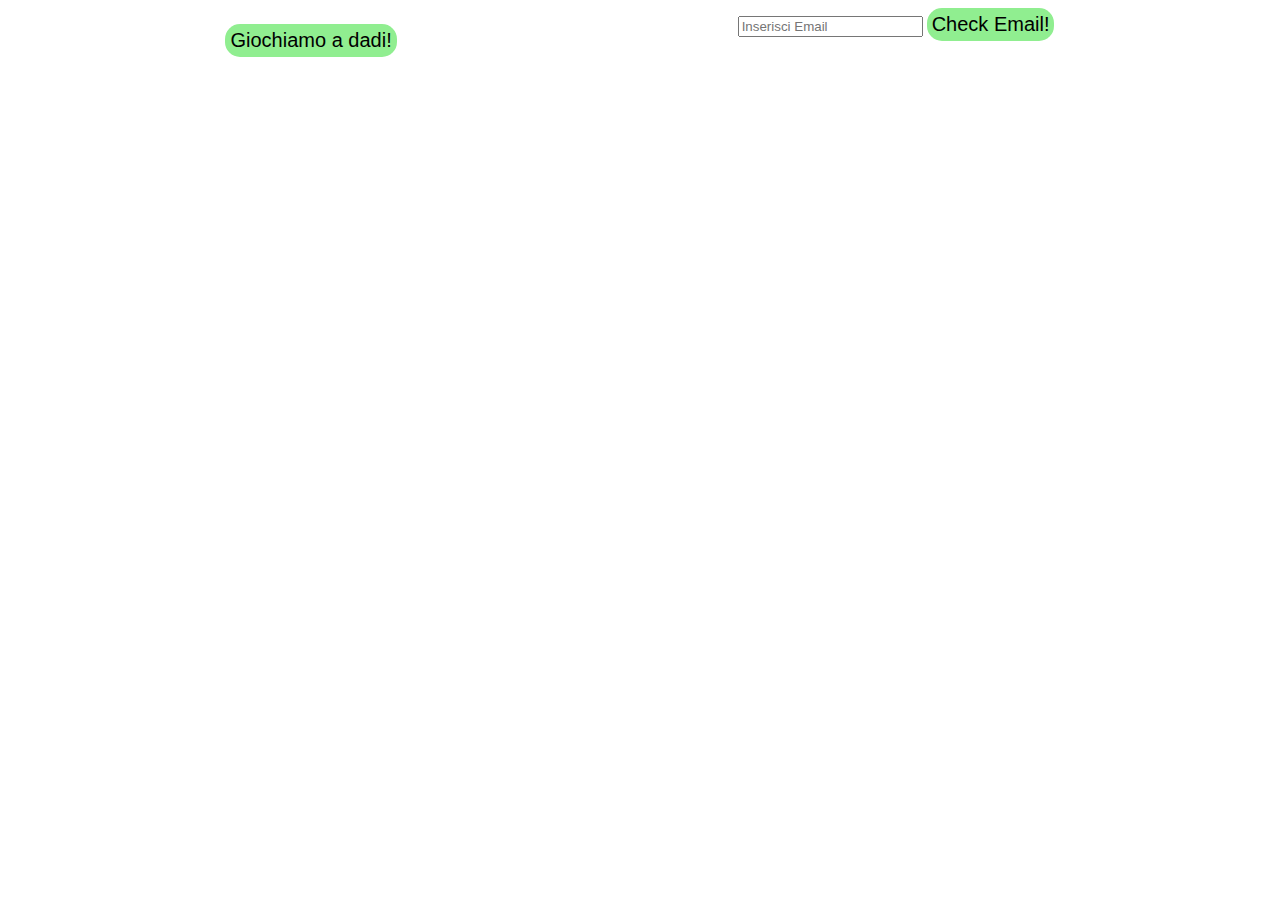
<file: index.html>
<!DOCTYPE html>
<html lang="en" dir="ltr">
  <head>
    <meta charset="utf-8">
    <title>Dadi e email</title>
    <link rel="stylesheet" href="bonus/bonus.css">
  </head>
  <body>

    <div id="contenitore">
      <!-- gioco dei dadi -->
      <div>
        <p id="dadoUtente"></p>
        <p id="dadoBanco"></p>
        <button id="btnDadi" type="button" name="button">Giochiamo a dadi!</button>
        <h2 id="risultato"></h2>
      </div>

      <!--check email -->
      <div>
        <input id="mainEmail"type="email" name="email" placeholder="Inserisci Email">
        <button id="btnEmail" type="button" name="button">Check Email!</button>
        <h2 id="emailResult"></h2>
      </div>
    </div>


    <script type="text/javascript" src="jscript/script.js"></script>
  </body>
</html>
</file>
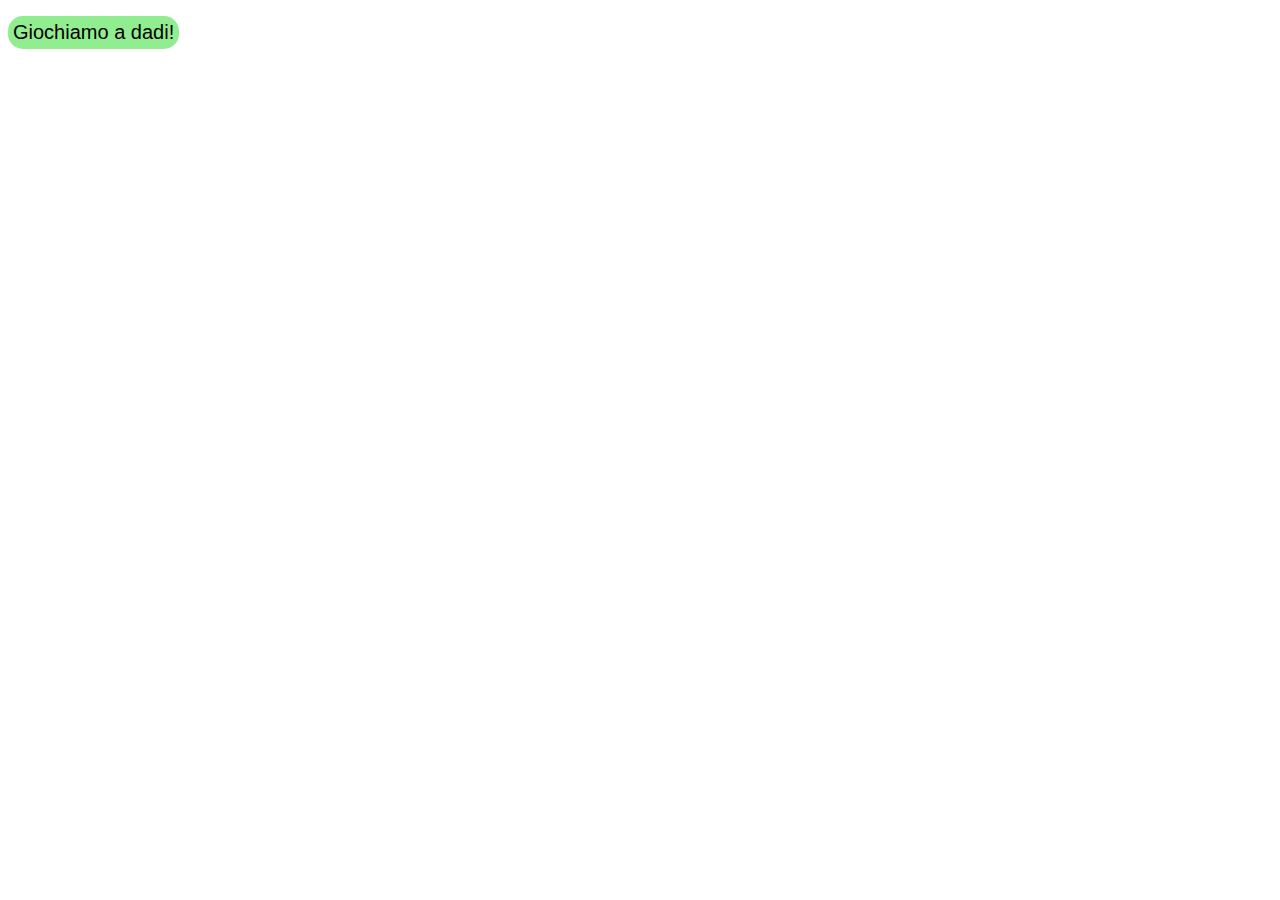
<file: dadi/index.html>
<!DOCTYPE html>
<html lang="en" dir="ltr">
  <head>
    <meta charset="utf-8">
    <title>Dadi e email</title>
    <link rel="stylesheet" href="bonus/bonus.css">
  </head>
  <body>

      <!-- gioco dei dadi -->
      <div>
        <p id="dadoUtente"></p>
        <p id="dadoBanco"></p>
        <button id="btnDadi" type="button" name="button">Giochiamo a dadi!</button>
        <h2 id="risultato"></h2>
      </div>


    <script type="text/javascript" src="jscript/script.js"></script>
  </body>
</html>
</file>
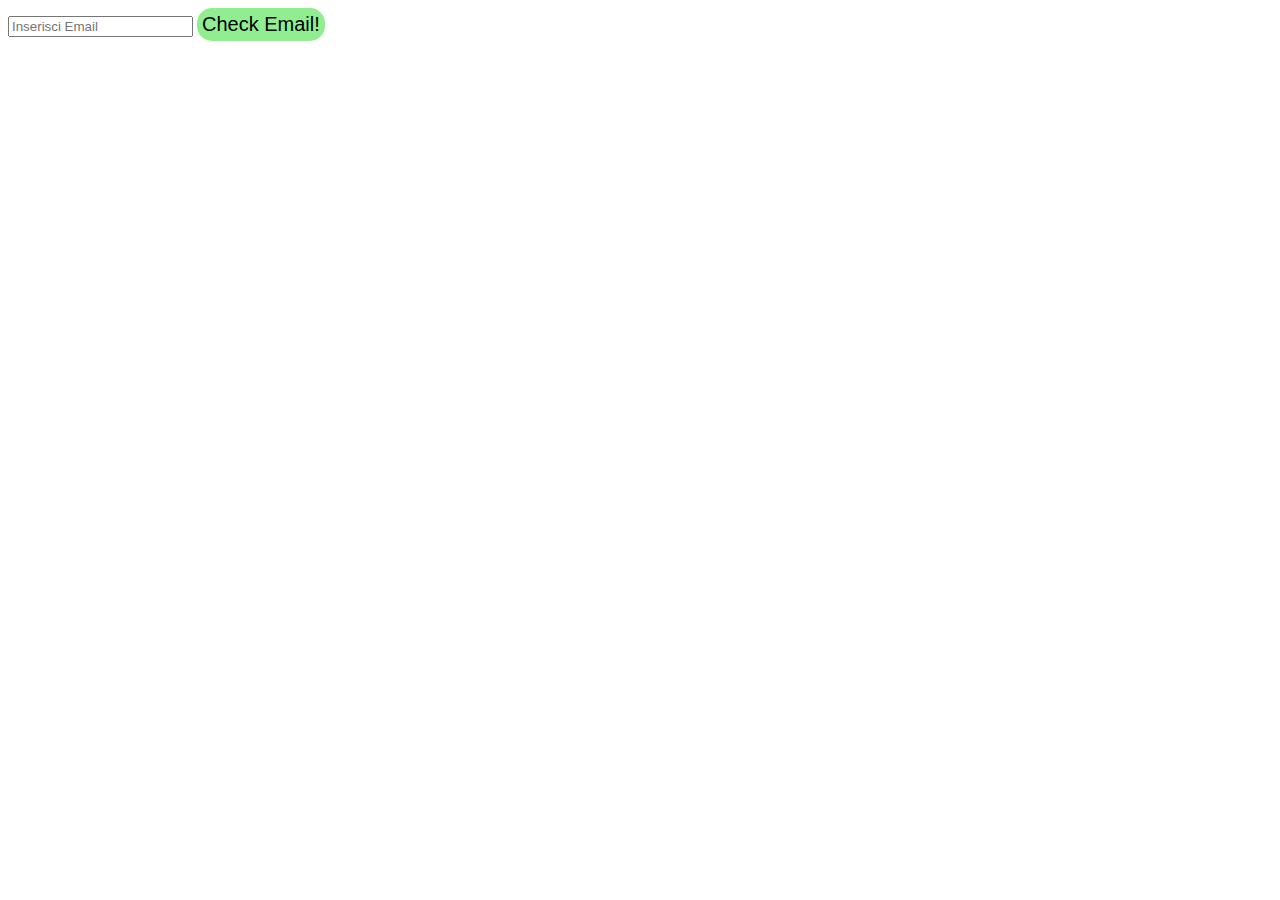
<file: email/index.html>
<!DOCTYPE html>
<html lang="en" dir="ltr">
  <head>
    <meta charset="utf-8">
    <title>Dadi e email</title>
    <link rel="stylesheet" href="bonus/bonus.css">
  </head>
  <body>

    
      <!--check email -->
      <div>
        <input id="mainEmail"type="email" name="email" placeholder="Inserisci Email">
        <button id="btnEmail" type="button" name="button">Check Email!</button>
        <h2 id="emailResult"></h2>
      </div>


    <script type="text/javascript" src="jscript.js"></script>
  </body>
</html>
</file>
<file: bonus/bonus.css>
body{
  background-image: url("https://mdbootstrap.com/img/Photos/Others/background.jpg");
  color: #fff;
  text-shadow: 1px 1px black;
}

#contenitore{
  width: 1170px;
  margin: auto;
  display: flex;
  justify-content: space-around;
}

body button{
  background-color: lightgreen;
  border: 0;
  border-radius: 15px;
  font-size: 20px;
  padding: 5px;
}

#risultato , #emailResult{
  color: red;
  font-size: 30px;
}
</file>
<file: dadi/bonus/bonus.css>
body{
  background-image: url("https://mdbootstrap.com/img/Photos/Others/background.jpg");
  color: #fff;
  text-shadow: 1px 1px black;
}

body button{
  background-color: lightgreen;
  border: 0;
  border-radius: 15px;
  font-size: 20px;
  padding: 5px;
}

#risultato {
  color: red;
  font-size: 30px;
}
</file>
<file: email/bonus/bonus.css>
body{
  background-image: url("https://mdbootstrap.com/img/Photos/Others/background.jpg");
  color: #fff;
  text-shadow: 1px 1px black;
}

body button{
  background-color: lightgreen;
  border: 0;
  border-radius: 15px;
  font-size: 20px;
  padding: 5px;
}

#emailResult{
  color: red;
  font-size: 30px;
}
</file>
